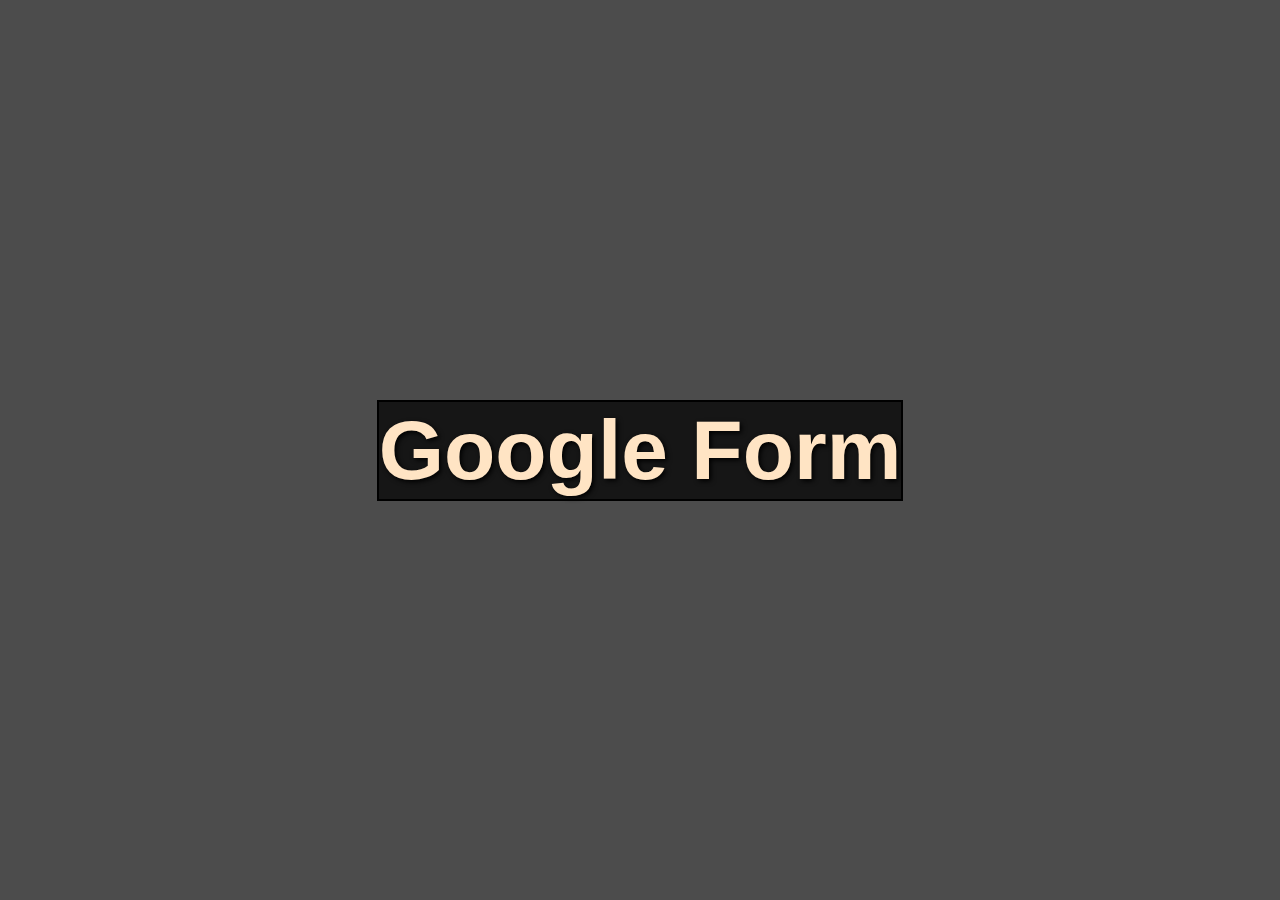
<file: HTML/index.html>
<!DOCTYPE html>
<html lang="en">
<head>
    <meta charset="UTF-8">
    <meta name="viewport" content="width=device-width, initial-scale=1.0">
    <title>Survey Form</title>
    <link rel="stylesheet" href="/css/main.css">
    <link rel="icon" href="images/icons8-survey-50.png" type="image/X-icon">
</head>
<body>
    <main class="videocontainer">
        <video autoplay loop muted>
            <source src="https://media.istockphoto.com/id/1392541829/video/box-checking-laptop.mp4?s=mp4-640x640-is&k=20&c=mZLnr8Q_OcZjLO90SShOcntbKXmAXFZ5MZAkSdz9Q0I=" type="video/mp4">
        </video>
    </main>
    <div class="overlay">
        <a href="survey.html">Google Form</a>
    </div>
    
</body>
</html>
</file>
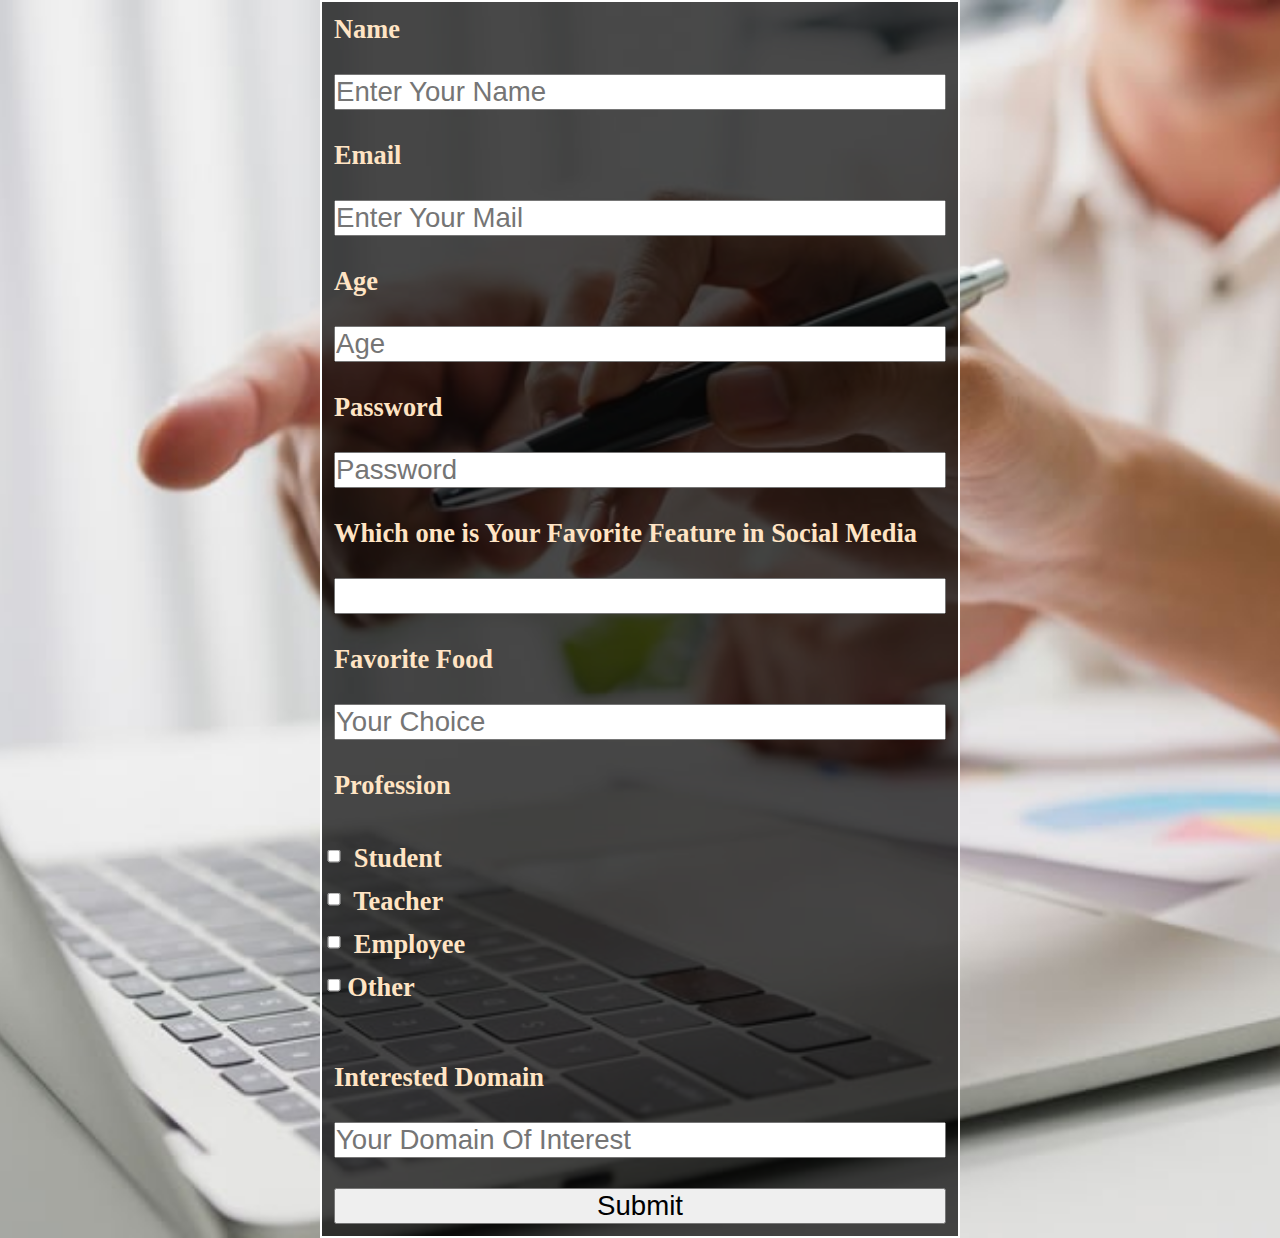
<file: HTML/survey.html>
<!DOCTYPE html>
<html lang="en">
<head>
    <meta charset="UTF-8">
    <meta name="viewport" content="width=device-width, initial-scale=1.0">
    <title>Survey</title>
    <link rel="stylesheet" href="/css/style.css">
    <link rel="icon" href="images/icons8-survey-50.png" type="image/X-icon">
</head>
<body>
    <form  action="https://httpbin.org/get"  method="get"   class="demo">
        <tr>
            <td>
                <label for="name">Name</label>
            </td>
            <br>
            <td>
                <input type="text" id="name"  placeholder="Enter Your Name" required>
            </td>
        </tr>
        <br>
        <tr>
            <td>
                <label for="Email">Email</label>
            </td>
            <br>
            <td>
                <input type="email" id="Email" placeholder="Enter Your Mail">
            </td>
        </tr>
        <br>
        <tr>
            <td>
                <label for="age">Age</label>
            </td>
            <br>
            <td>
                <input type="text" id="age" placeholder="Age" required>
            </td>
        </tr>
        <br>
        <tr>
            <td>
                <label for="pass">Password</label>
            </td>
            <br>
            <td>
                <input type="password" id="pass" placeholder="Password" required>
            </td>
        </tr>
        <br>
        <tr>
            <td>
                <label for="feauture">Which one is Your Favorite Feature in Social Media</label>
                <br>
                <input type="text" id="feature" list="content-list">
            </td>
            <td>
                <datalist id="content-list">
                    <option value="instagram">instagram</option>
                    <option value="facebook">Facebook</option>
                    <option value="Watsapp">Whatsapp</option>
                    <option value="Twitter">Twitter</option>
                    <option value="Threads">Threads</option>
                    <option value="Gaming app">Gaming App</option>


                </datalist>
            </td>
        </tr>
        <br>
        <tr>
            <td>
                <label for="food">Favorite Food</label>
            </td>
            <br>
            <td>
                <input type="text" id="food" name="food" placeholder="Your Choice">
            </td>

        </tr>
        <br>
        <td>
            <label for="profession">Profession</label>
        </td>
        <br>
        <td>
            <input type="checkbox" class="style" id="profession" name="profession" value="Student">
            <label for="student">&nbsp;&nbsp; Student</label>
            <input type="checkbox" class="style" id="profession" name="profession" value="Teacher">
            <label for="Teacher">&nbsp;&nbsp; Teacher</label>
            <input type="checkbox" class="style" id="profession" name="profession" value="Employee">
            <label for="Employee">&nbsp;&nbsp; Employee</label>
            <input type="checkbox" class="style" id="profession" name="profession" value="Other">
            <label for="Other">&nbsp;&nbsp;Other</label>
            
        </td>
        <br>
        <br>
        <tr>
            <td>
                <label for="domain">Interested Domain</label>
            </td>
            <br>
            <td>
                <input type="text" id="domain" name="domain" placeholder="Your Domain Of Interest" required>
            </td>
        </tr>
        <br>
        <tr>
            <button type="submit" formaction="https:://httpbin.org/get" formmethod="post">Submit</button>
        </tr>
    </form>
</body>
</html>
</file>
<file: css/main.css>
*{
    margin: 0;
    padding: 0;
    box-sizing: border-box;
}
html{
    font-size: 1.5rem;
    font-family:'Lucida Sans', 'Lucida Sans Regular', 'Lucida Grande', 'Lucida Sans Unicode', Geneva, Verdana, sans-serif;
}
.videocontainer{
    position: relative;
    width: 100%;
    height: 100vh;


}
video{
    position: absolute;
    width: 100%;
    height: 100vh;
    left: 0%;
    top:0%;
}
.overlay{
    position: absolute;
    width: 100%;
    height: 100vh;
    top: 0%;
    left: 0%;
    background-color: rgba(0,0,0,0.7);
    text-align: center;
    display: grid;
    place-content: center;
    font-size: 3.5rem;
}
a{
    border: 2px solid black;
    background-color:rgba(0,0,0,0.7);
    cursor: pointer;
    text-shadow: 2px 2px 5px black;
    color: bisque;
    text-decoration: none;
    font-weight: bold;
    scroll-behavior: smooth;
}
</file>
<file: css/style.css>
*{
    margin: 0;
    padding: 0;
    box-sizing: border-box;
}
html{
    font-size: 1.5rem;
}
body{
    background-image:url(../images/clear.jpg);
    background-repeat: no-repeat;
    background-position: center;
    background-size: cover;

}

form{
    background-color:rgba(0,0,0,0.7);

}
.demo{
    color: bisque;
    font-weight: bold;
    font-size: 1.1rem;
    position: relative;
    border: 2px solid white;
    width: 50%;
    height: 100%;
    margin-inline: auto;
    padding: 0.5rem;
    line-height: 30px;
    display: flex;
    flex-flow: column nowrap;
}

.style{
    transform: translateX(-50%) translateY(150%);
}
input,button{
    font-size: 1.15rem;
    cursor: pointer;
}
</file>
